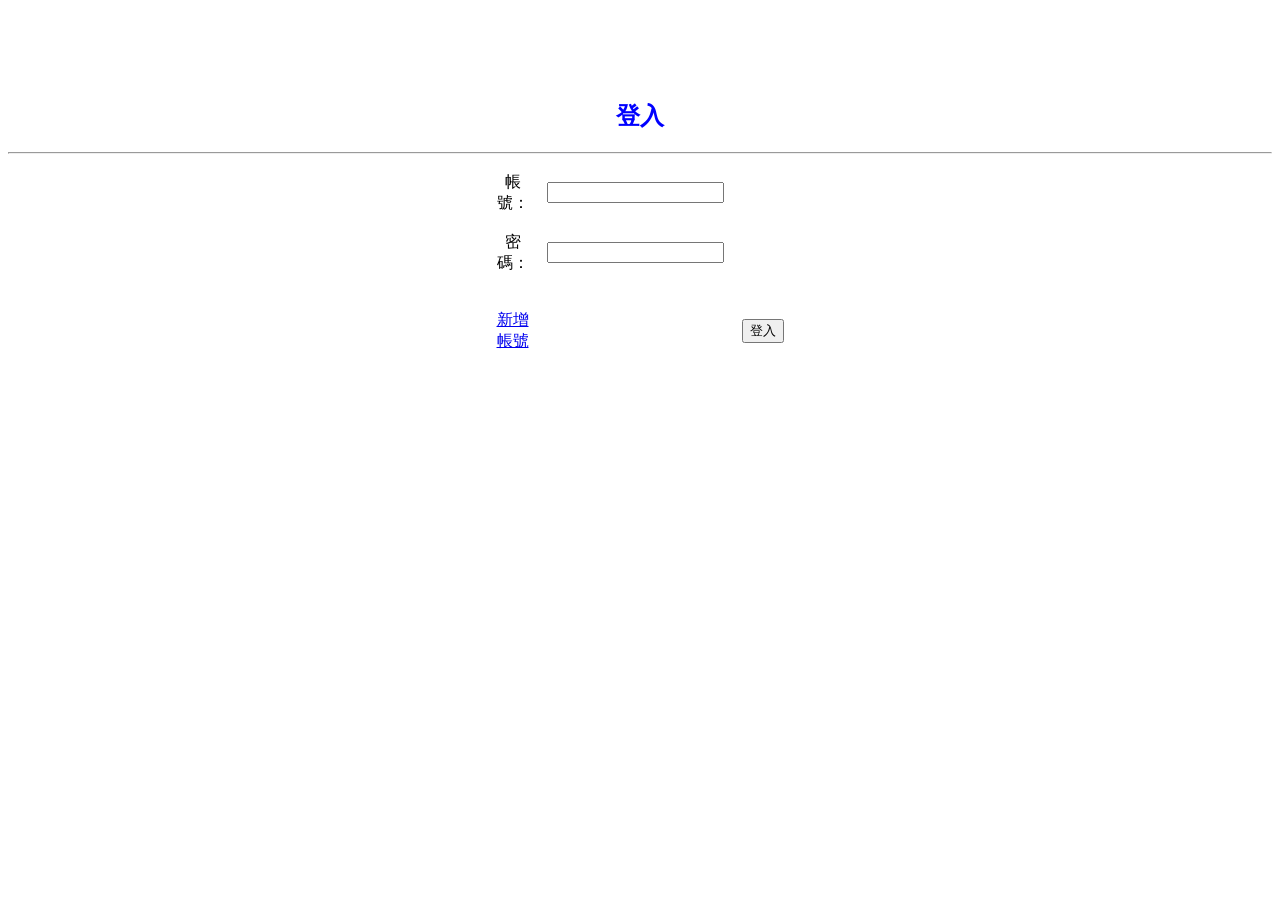
<file: xhtml/login.html>
<!DOCTYPE html>
<html>
    <head>
        <meta http-equiv="Content-Type" content="text/html; charset=UTF-8" />
        <title>Login Page</title>
    </head>

    <body>
        <div style="margin-top: 100px;">
            <h2 style="text-align: center; color:blue">登入</h2>
            <hr />
            <form action="login.php" method="POST">
                <table width=20% align="center" cellpadding="8">
                    <tr>
                        <td align="center">帳號：</td>
                        <td align="center"><input name="username" type="text" required="required" maxlength="20" /></td>
                    </tr>
                    <tr>
                        <td align="center">密碼：</td>
                        <td align="center"><input name="passwd" type="password" required="required" maxlength="20" /></td>
                    </tr>
                    <tr>
                        <td></td>
                    </tr>
                    <tr>
                        <td align="center"><a href="register.php">新增帳號</a></td>
                        <td></td>
                        <td align="center"><input type="submit" value="登入"  /> </td>
                    </tr>
                </table>
                
            </form>
        </div>
        
        
    </body>
</html>
</file>
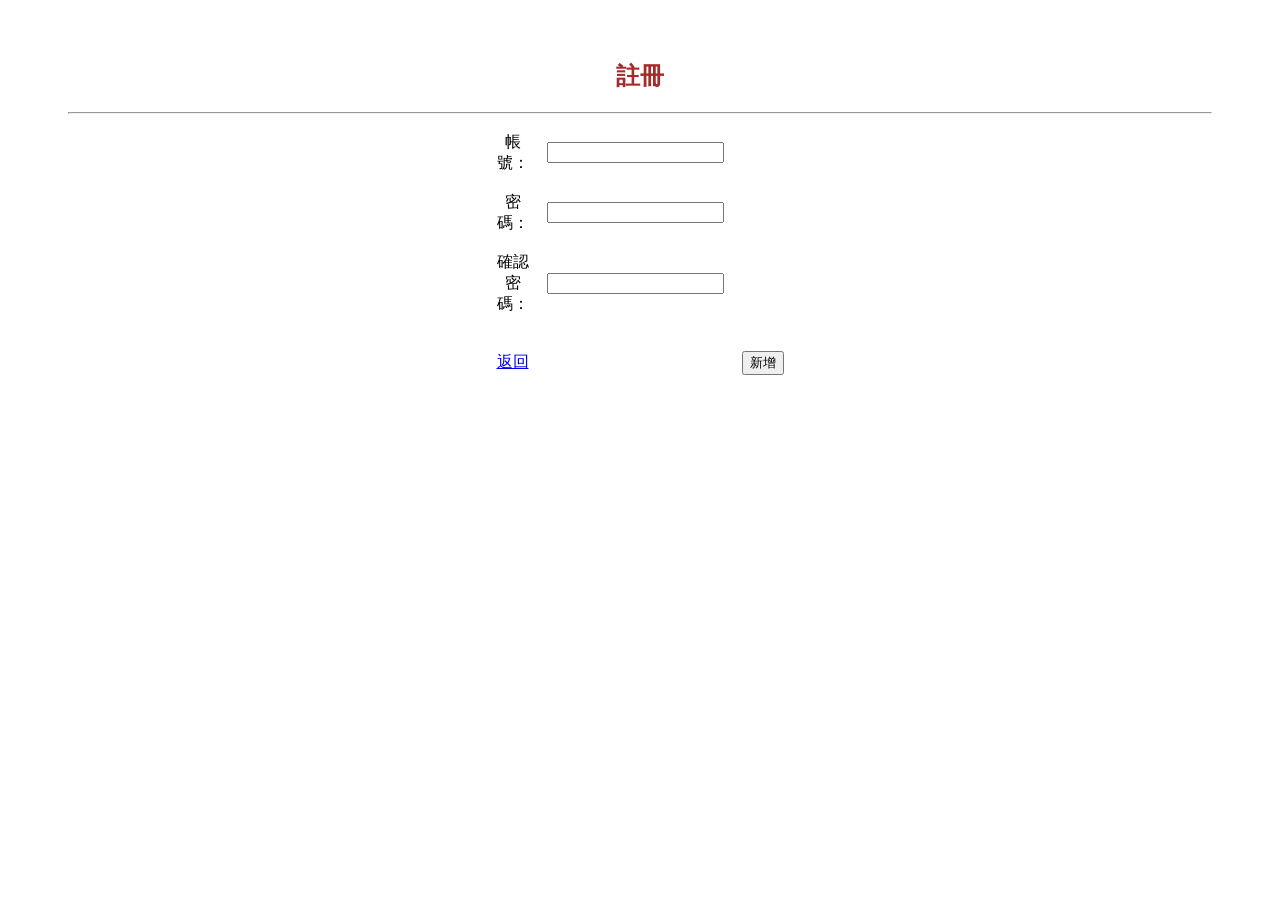
<file: xhtml/register.html>
<!DOCTYPE html>
<html>
    <head>
        <meta http-equiv="Content-Type" content="text/html; charset=UTF-8" />
        <title>Register</title>
    </head>

    <body>
        <div style="margin: 60px;">
            <h2 style="text-align: center; color:brown">註冊</h2>
            <hr />
            <form action="register.php" method="POST">
                <table width=20% align="center" cellpadding="8">
                    <tr>
                        <td align="center">帳號：</td>
                        <td align="center"><input name="username" type="text" required="required" maxlength="20" /></td>
                    </tr>
                    <tr>
                        <td align="center">密碼：</td>
                        <td align="center"><input name="passwd" type="password" required="required" maxlength="20" /></td>
                    </tr>
                    <tr>
                        <td align="center">確認密碼：</td>
                        <td align="center"><input name="repasswd" type="password" required="required" maxlength="20" /></td>
                    </tr>
                    <tr>
                        <td></td>
                    </tr>
                    <tr>
                        <td align="center"><a href="login.php">返回</a></td>
                        <td></td>
                        <td align="center"><input type="submit" value="新增" /></td>
                    </tr>
                </table>
            </form>
        </div>
        
    </body>
</html>
</file>
